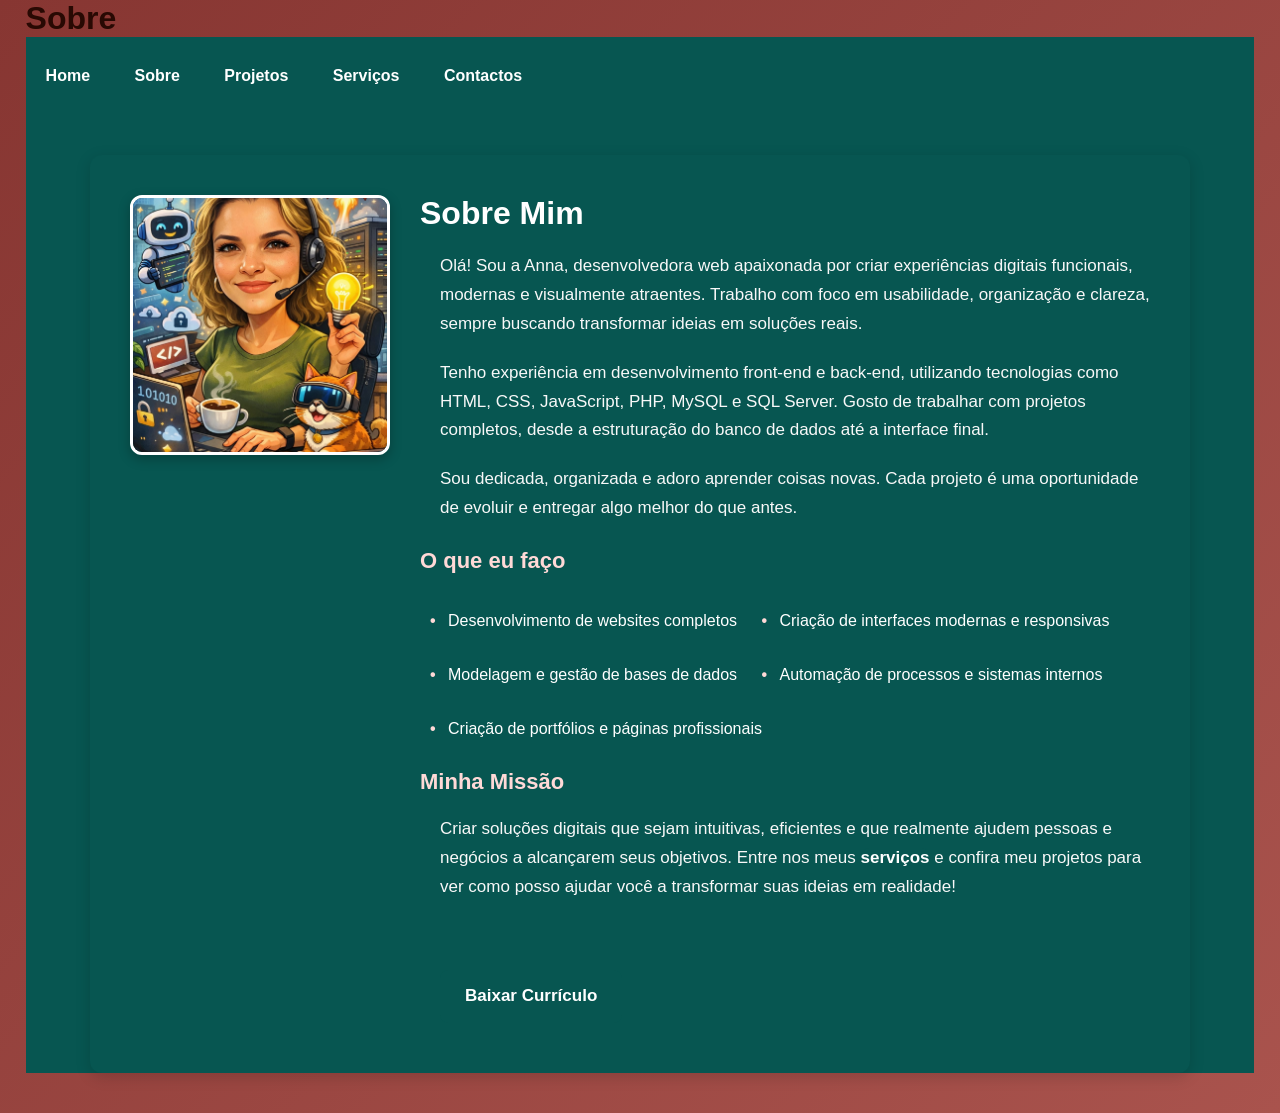
<file: sobre.html>
<!doctype html>
<html lang="pt">
  <head>
    <meta charset="UTF-8" />
    <meta name="viewport" content="width=device-width, initial-scale=1.0" />
    <title>Sobre</title>

    <style>
      * {
        margin: 0;
        padding: 0;
        box-sizing: border-box;
        font-family: "DM Sans", sans-serif;
        font-style: normal;
      }

      :root {
        --font1: #56070c;
        --font2: #280903;
        --color1: #873632;
        --color2: #a9534d;
        --color3: #075651;
      }

      body {
        background: linear-gradient(135deg, var(--color1), var(--color2));
        color: var(--font2);
        margin-left: 2%;
        margin-right: 2%;
      }
      section h2 {
        color: var(--font1);
        font-size: 42px;
        margin-left: 20px 0;
      }
      section p {
        font-size: 18px;
        line-height: 1.6;
        margin-left: 20px;
        margin-top: 20px;
      }

      header .logo {
        display: inline-flex;
        padding: 20px;
        margin: 20px;
      }

      header .logo img {
        margin-right: 25px;
      }

      .menu {
        background-color: var(--color3);
        position: relative; /* Adicione esta linha */
        margin-bottom: 40px;
      }

      .menu li {
        display: inline-block;
        margin: 30px 10px;
      }

      .menu li a {
        display: block;
        font-weight: 700;
        color: #fff;
        text-decoration: none;
        margin: 0 10px;
      }

      .menu li a:hover {
        color: var(--font2);
        text-decoration: underline;
        text-decoration-color: var(--font2);
      }

      .dropdown-menu {
        position: absolute;
        box-shadow: 0 0 2px #000;
        display: none;
        background-color: #333;
        color: var(--font1);
      }

      .dropdown-menu a {
        display: block;
        padding: 10px;
      }

      .dropdown:hover .dropdown-menu {
        display: block;
      }

      a:hover {
        color: var(--font2);
      }
      /* --- SEÇÃO SOBRE MIM --- */

      /* --- SEÇÃO SOBRE MIM (versão com fundo color3) --- */

      .about-me-section {
        padding: 40px;
        max-width: 1100px;
        margin: 40px auto;
        background: var(--color3); /* ← AQUI está a mudança */
        border-radius: 12px;
        box-shadow: 0 4px 15px rgba(0, 0, 0, 0.15);
        color: #fff; /* texto branco para contraste */
      }

      .about-me-container {
        display: flex;
        gap: 30px;
        align-items: flex-start;
      }

      .about-me-photo img {
        width: 260px;
        height: 260px;
        object-fit: cover;
        border-radius: 12px;
        box-shadow: 0 4px 12px rgba(0, 0, 0, 0.25);
        border: 3px solid #fff; /* borda branca para destacar */
      }

      .about-me-text h2 {
        color: #fff;
        margin-bottom: 15px;
        font-size: 32px;
      }

      .about-me-text h3 {
        color: #ffd9d7; /* tom claro que combina com tua paleta */
        margin-top: 25px;
        margin-bottom: 8px;
        font-size: 22px;
      }

      .about-me-text p {
        font-size: 17px;
        line-height: 1.7;
        color: #f8f8f8;
        margin-bottom: 10px;
      }

      .about-list {
        list-style: none;
        padding-left: 0;
      }

      .about-list li {
        margin-bottom: 6px;
        padding-left: 18px;
        position: relative;
        color: #fff;
      }

      .about-list li::before {
        content: "•";
        color: #ffd9d7;
        font-weight: bold;
        position: absolute;
        left: 0;
      }

      /* Responsivo */
      @media (max-width: 768px) {
        .about-me-container {
          flex-direction: column;
          text-align: center;
        }

        .about-me-photo img {
          width: 200px;
          height: 200px;
          margin: 0 auto;
        }
      }

      .sv {
        background: var(--color3);
        color: #fff;
        font-weight: bold;
        border-radius: 8px;
        text-decoration: none;
        transition: 0.3s;
      }
      .cv-button {
        display: inline-block;
        margin-top: 20px;
        padding: 12px 25px;
        background: var(--color3);
        color: #fff;
        font-weight: bold;
        border-radius: 8px;
        text-decoration: none;
        transition: 0.3s;
      }

      .cv-button:hover {
        background: var(--color1);
      }
    </style>
  </head>
  <body>
    <header>
      <h1>Sobre</h1>
      <nav class="menu">
        <ul>
          <li><a href="portifolio.html">Home</a></li>
          <li><a href="sobre.html">Sobre </a></li>

          <li class="dropdown">
            <a href="">Projetos</a>

            <div class="dropdown-menu">
              <a href="projetos/projeto-front-end.html">Front-end</a>
              <a href="projetos/projeto-back-end.html">Back-end</a>
              <a href="projetos/projeto-uxui.html">UxUi</a>
            </div>
          </li>

          <li><a href="servicos.php">Serviços</a></li>
          <li><a href="contactos.html">Contactos</a></li>

          <section class="about-me-section">
            <div class="about-me-container">
              <!-- FOTO DA ANNA -->
              <div class="about-me-photo">
                <img src="Photos/Anna.jpeg" alt="Foto de Anna" />
              </div>

              <!-- TEXTO SOBRE VOCÊ -->
              <div class="about-me-text">
                <h2>Sobre Mim</h2>

                <p>
                  Olá! Sou a Anna, desenvolvedora web apaixonada por criar
                  experiências digitais funcionais, modernas e visualmente
                  atraentes. Trabalho com foco em usabilidade, organização e
                  clareza, sempre buscando transformar ideias em soluções reais.
                </p>

                <p>
                  Tenho experiência em desenvolvimento front-end e back-end,
                  utilizando tecnologias como HTML, CSS, JavaScript, PHP, MySQL
                  e SQL Server. Gosto de trabalhar com projetos completos, desde
                  a estruturação do banco de dados até a interface final.
                </p>

                <p>
                  Sou dedicada, organizada e adoro aprender coisas novas. Cada
                  projeto é uma oportunidade de evoluir e entregar algo melhor
                  do que antes.
                </p>

                <h3>O que eu faço</h3>
                <ul class="about-list">
                  <li>Desenvolvimento de websites completos</li>
                  <li>Criação de interfaces modernas e responsivas</li>
                  <li>Modelagem e gestão de bases de dados</li>
                  <li>Automação de processos e sistemas internos</li>
                  <li>Criação de portfólios e páginas profissionais</li>
                </ul>

                <h3>Minha Missão</h3>
                <p>
                  Criar soluções digitais que sejam intuitivas, eficientes e que
                  realmente ajudem pessoas e negócios a alcançarem seus
                  objetivos. Entre nos meus
                  <a href="servicos.php" class="sv"
                    ><strong>serviços</strong></a
                  >
                  e confira meu projetos para ver como posso ajudar você a
                  transformar suas ideias em realidade!
                </p>
                <br />
                <p>
                  <a href="docs/curriculo_Anna.pdf" download class="cv-button">
                    Baixar Currículo
                  </a>
                </p>
              </div>
            </div>
          </section>
        </ul>
      </nav>
    </header>
  </body>
</html>
</file>
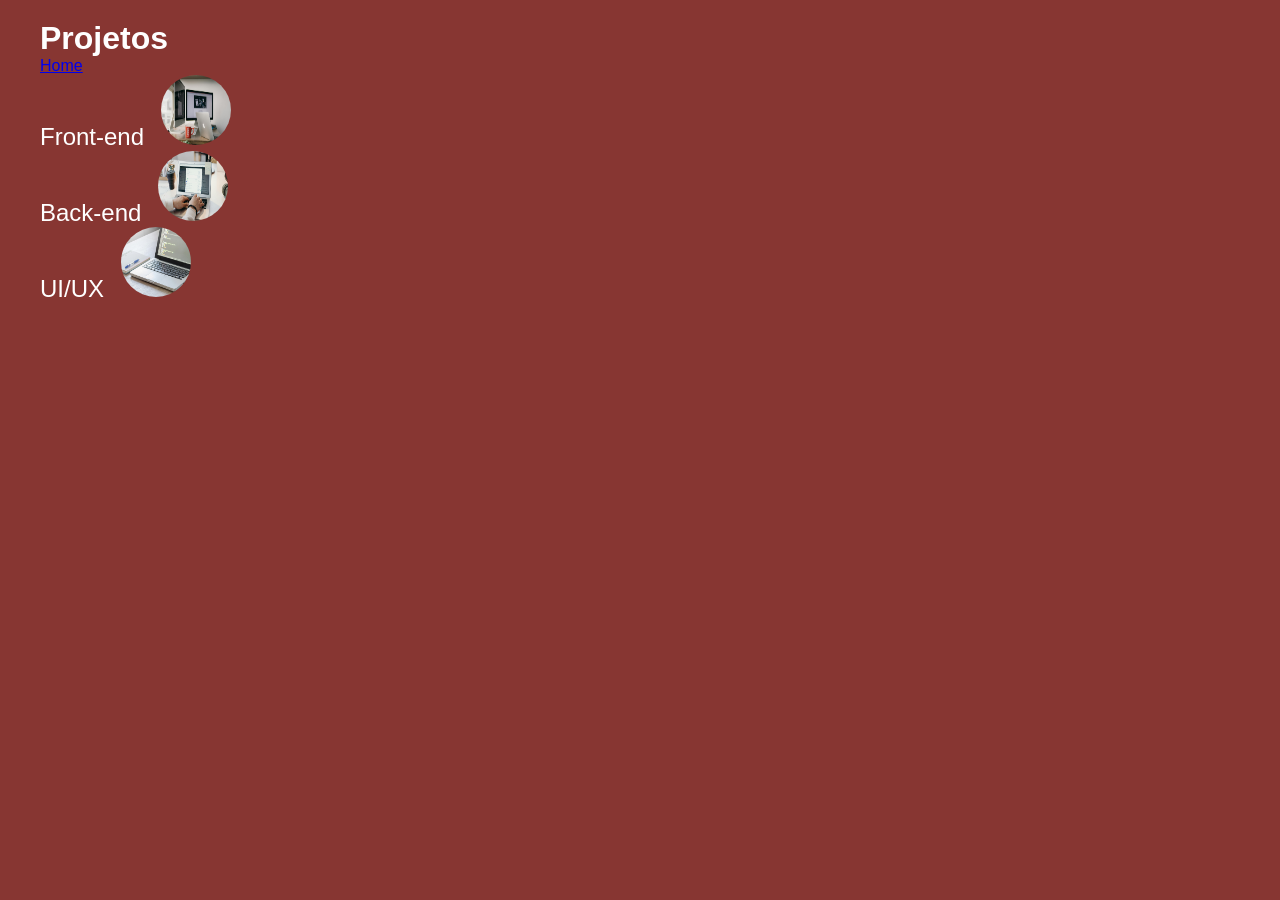
<file: projetos/projeto-back-end.html>
<!doctype html>
<html lang="pt">
  <head>
    <meta charset="UTF-8" />
    <meta name="viewport" content="width=device-width, initial-scale=1.0" />
    <title>Projetos em HTML</title>

    <style>
      :root {
        --font1: #56070c;
        --font2: #280903;
        --color1: #873632;
        --color2: #a9534d;
        --color3: #075651;
      }

      * {
        margin: 0;
        padding: 0;
        box-sizing: border-box;
        font-family: "Poppins", sans-serif;
      }

      body {
        background: #873632;
        color: var(--font2);
      }

      header {
        background: var(--color1);
        margin-bottom: 40px;
        color: white;
        padding: 20px 40px;
        display: flex;
        justify-content: space-between;
        align-items: center;
        flex-wrap: wrap;
      }

      header p {
        font-size: 24px;
      }

      header p img {
        width: 70px;
        height: 70px;
        border-radius: 50%;
        margin-left: 10px;
      }
    </style>
  </head>
  <body>
    <header>
      <div>
        <h1>Projetos</h1>

        <div>
          <a href="../portifolio.html">Home</a>
        </div>
        <p id="frontend">
          Front-end <a href="projeto-front-end.html"></a><img src="../Photos/foto.jpg" alt="Front-end" />
        </p>
        <p id="backend">
          Back-end <a href="projeto-back-end.html"></a><img src="../Photos/foto2.jpg" alt="Back-end" />
        </p>
        <p id="iduxui">UI/UX <a href="projeto-uxui.html"></a><img src="../Photos/foto3.jpg" alt="UxUi" /></p>
        </p>
      </div>
    </header>
  </body>
</html>
</file>
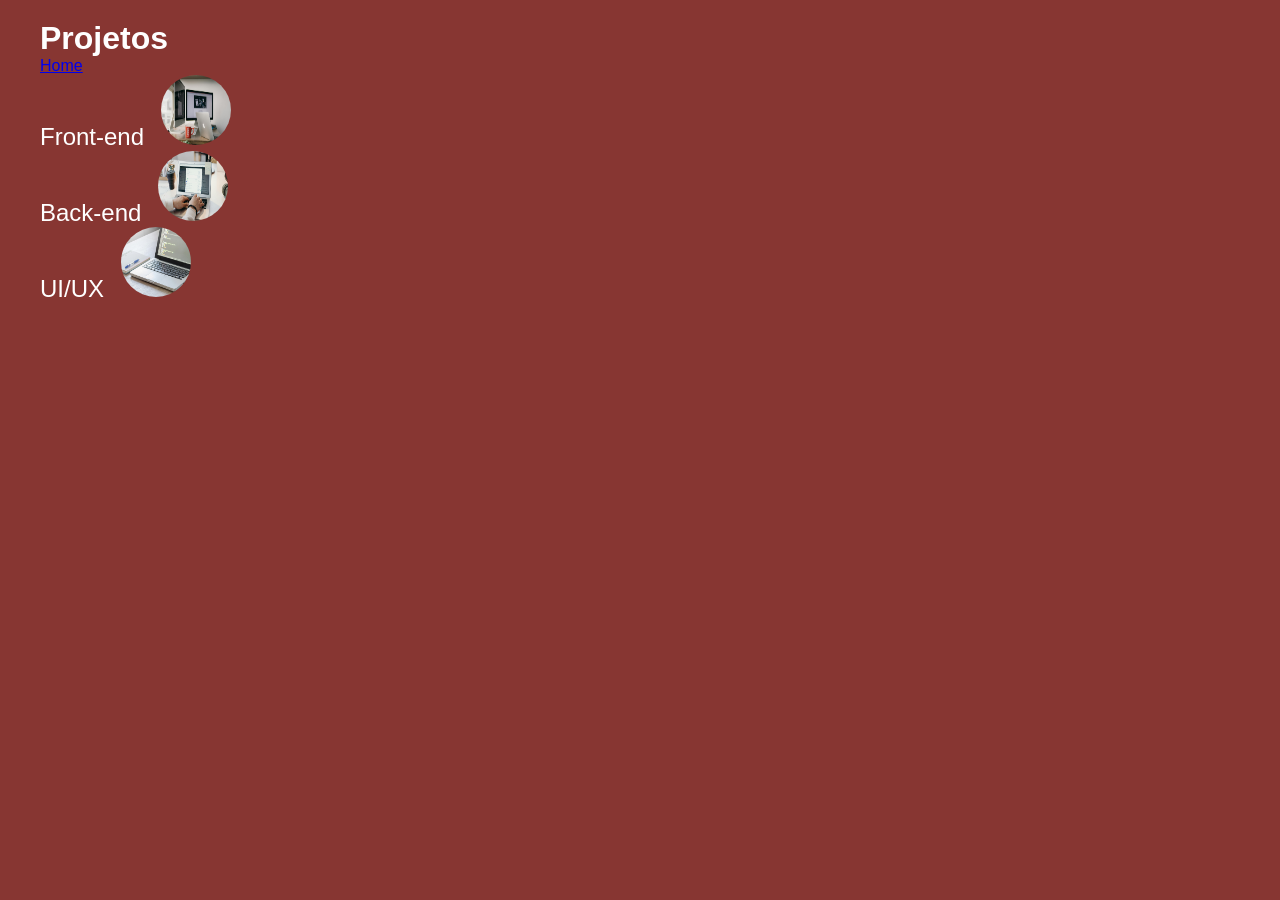
<file: projetos/projeto-front-end.html>
<!doctype html>
<html lang="pt">
  <head>
    <meta charset="UTF-8" />
    <meta name="viewport" content="width=device-width, initial-scale=1.0" />
    <title>Projetos em HTML</title>

    <style>
      :root {
        --font1: #56070c;
        --font2: #280903;
        --color1: #873632;
        --color2: #a9534d;
        --color3: #075651;
      }

      * {
        margin: 0;
        padding: 0;
        box-sizing: border-box;
        font-family: "Poppins", sans-serif;
      }

      body {
        background: #873632;
        color: var(--font2);
      }

      header {
        background: var(--color1);
        margin-bottom: 40px;
        color: white;
        padding: 20px 40px;
        display: flex;
        justify-content: space-between;
        align-items: center;
        flex-wrap: wrap;
      }

      header p {
        font-size: 24px;
      }

      header p img {
        width: 70px;
        height: 70px;
        border-radius: 50%;
        margin-left: 10px;
      }
    </style>
  </head>
  <body>
    <header>
      <div>
        <h1>Projetos</h1>
        
        <div>
          <a href="../portifolio.html">Home</a>
        </div>
        <p id="frontend">
          Front-end <a href="projeto-front-end.html"></a><img src="../Photos/foto.jpg" alt="Front-end" />
        </p>
        <p id="backend">
          Back-end <a href="projeto-back-end.html"></a><img src="../Photos/foto2.jpg" alt="Back-end" />
        </p>
        <p id="iduxui">UI/UX <a href="projeto-uxui.html"></a><img src="../Photos/foto3.jpg" alt="UxUi" /></p>
        </p>
      </div>
    </header>
  </body>
</html>
</file>
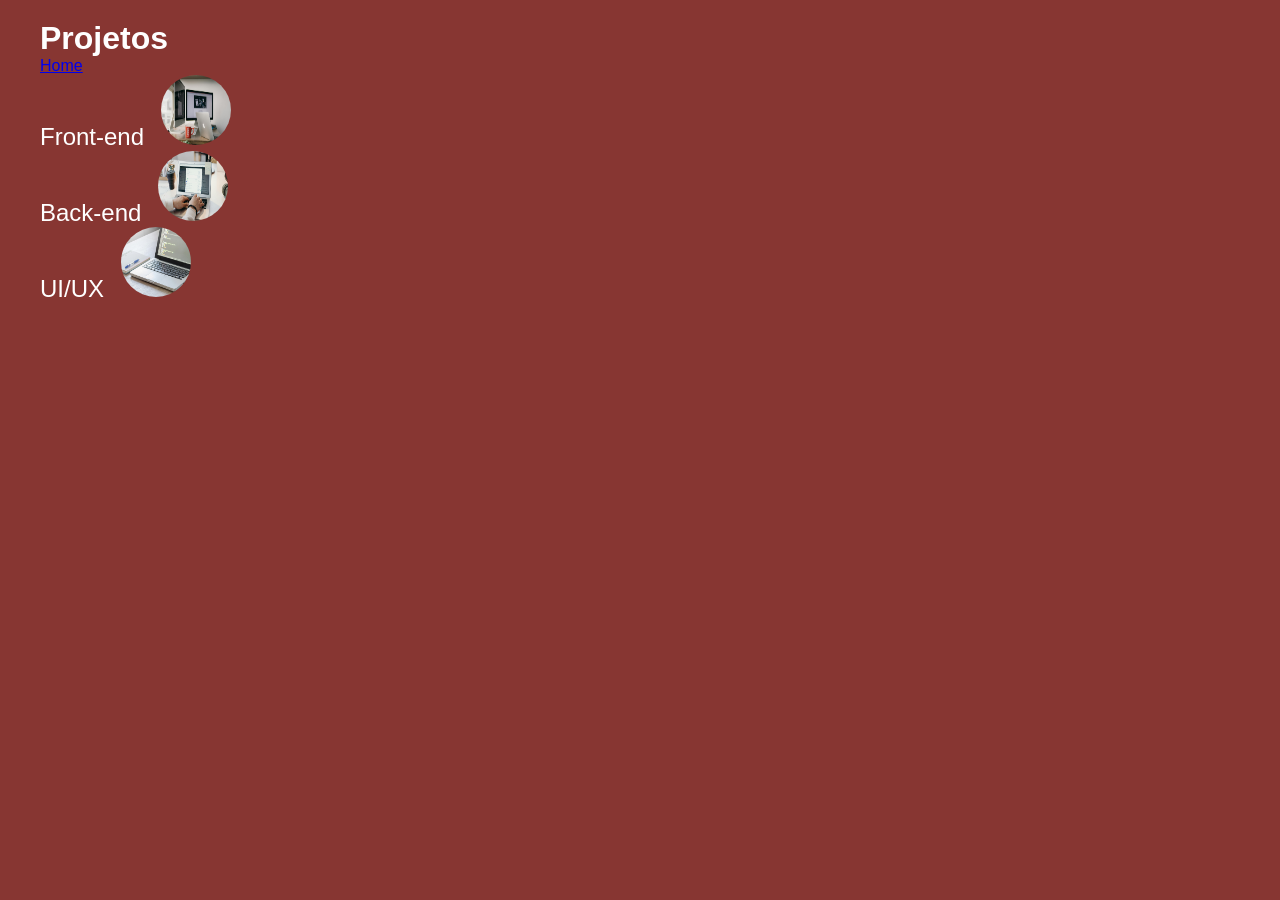
<file: projetos/projeto-uxui.html>
<!doctype html>
<html lang="pt">
  <head>
    <meta charset="UTF-8" />
    <meta name="viewport" content="width=device-width, initial-scale=1.0" />
    <title>Projetos em HTML</title>
    <style>
      :root {
        --font1: #56070c;
        --font2: #280903;
        --color1: #873632;
        --color2: #a9534d;
        --color3: #075651;
      }

      * {
        margin: 0;
        padding: 0;
        box-sizing: border-box;
        font-family: "Poppins", sans-serif;
      }

      body {
        background: #873632;
        color: var(--font2);
      }

      header {
        background: var(--color1);
        margin-bottom: 40px;
        color: white;
        padding: 20px 40px;
        display: flex;
        justify-content: space-between;
        align-items: center;
        flex-wrap: wrap;
      }

      header p {
        font-size: 24px;
      }

      header p img {
        width: 70px;
        height: 70px;
        border-radius: 50%;
        margin-left: 10px;
      }
    </style>
  </head>
  <body>
    <header>
      <div>
        <h1>Projetos</h1>
        <div>
          <a href="../portifolio.html">Home</a>
        </div>
        <p id="frontend">
          Front-end <a href="projeto-front-end.html"></a><img src="../Photos/foto.jpg" alt="Front-end" />
        </p>
        <p id="backend">
          Back-end <a href="projeto-back-end.html"></a><img src="../Photos/foto2.jpg" alt="Back-end" />
        </p>
        <p id="iduxui">UI/UX <a href="projeto-uxui.html"></a><img src="../Photos/foto3.jpg" alt="UxUi" /></p>
        </p>
      </div>
    </header>
  </body>
</html>
</file>
